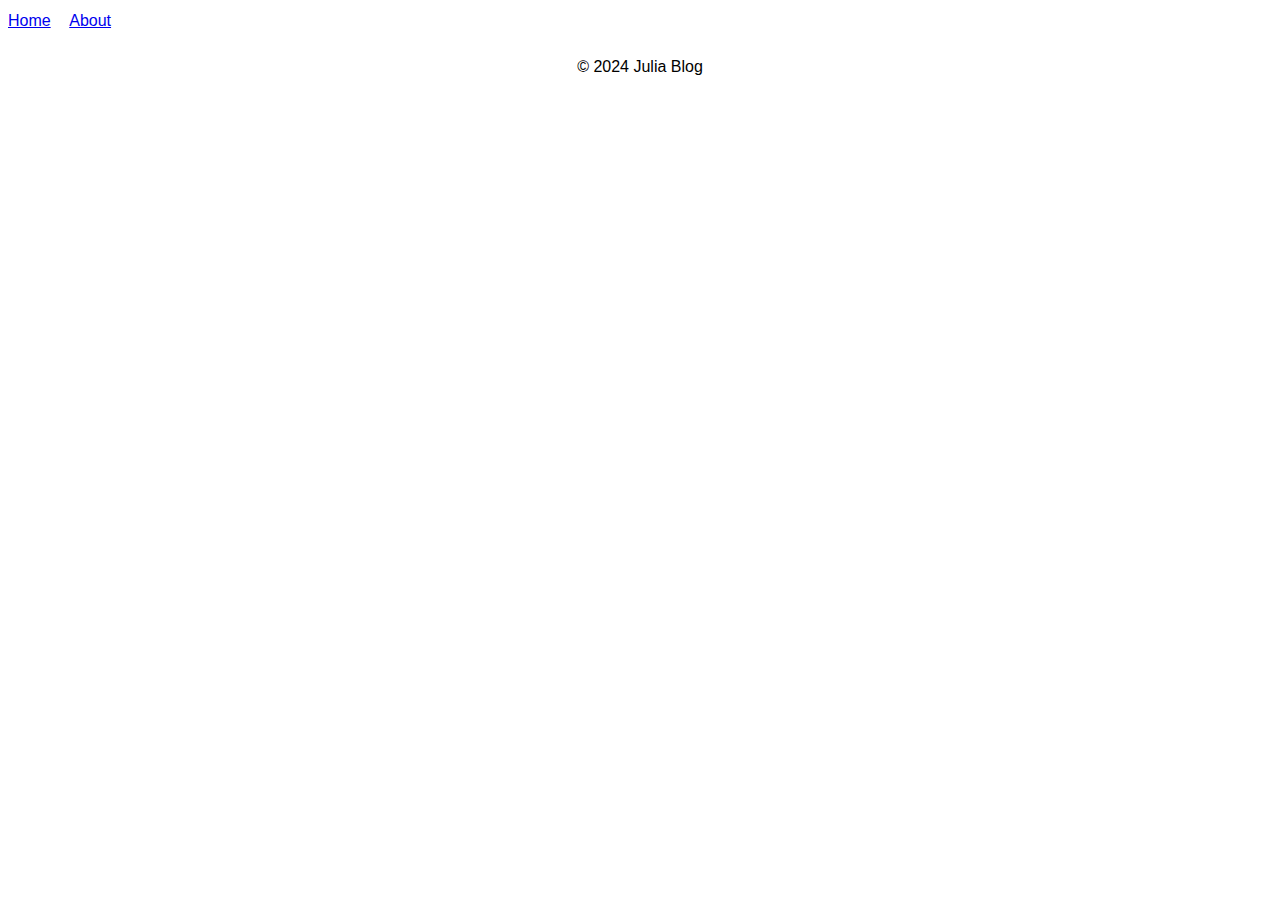
<file: index.html>
<!DOCTYPE html>
<html lang="en">
<head>
    <meta charset="UTF-8">
    <meta name="viewport" content="width=device-width, initial-scale=1.0">
    <title>Self Learning Blog</title>
    <meta name="author" content="Julia Chakraborty">
    <link rel="stylesheet" href="static/styles.css">
</head>
<body>
    <header>
        <nav>
            <a href="index.html">Home</a>
            <a href="about.html">About</a>
        </nav>
    </header>
    <main>
        
    </main>
    <footer>
        <p>© 2024 Julia Blog</p>
    </footer>
</body>
</html>
</file>
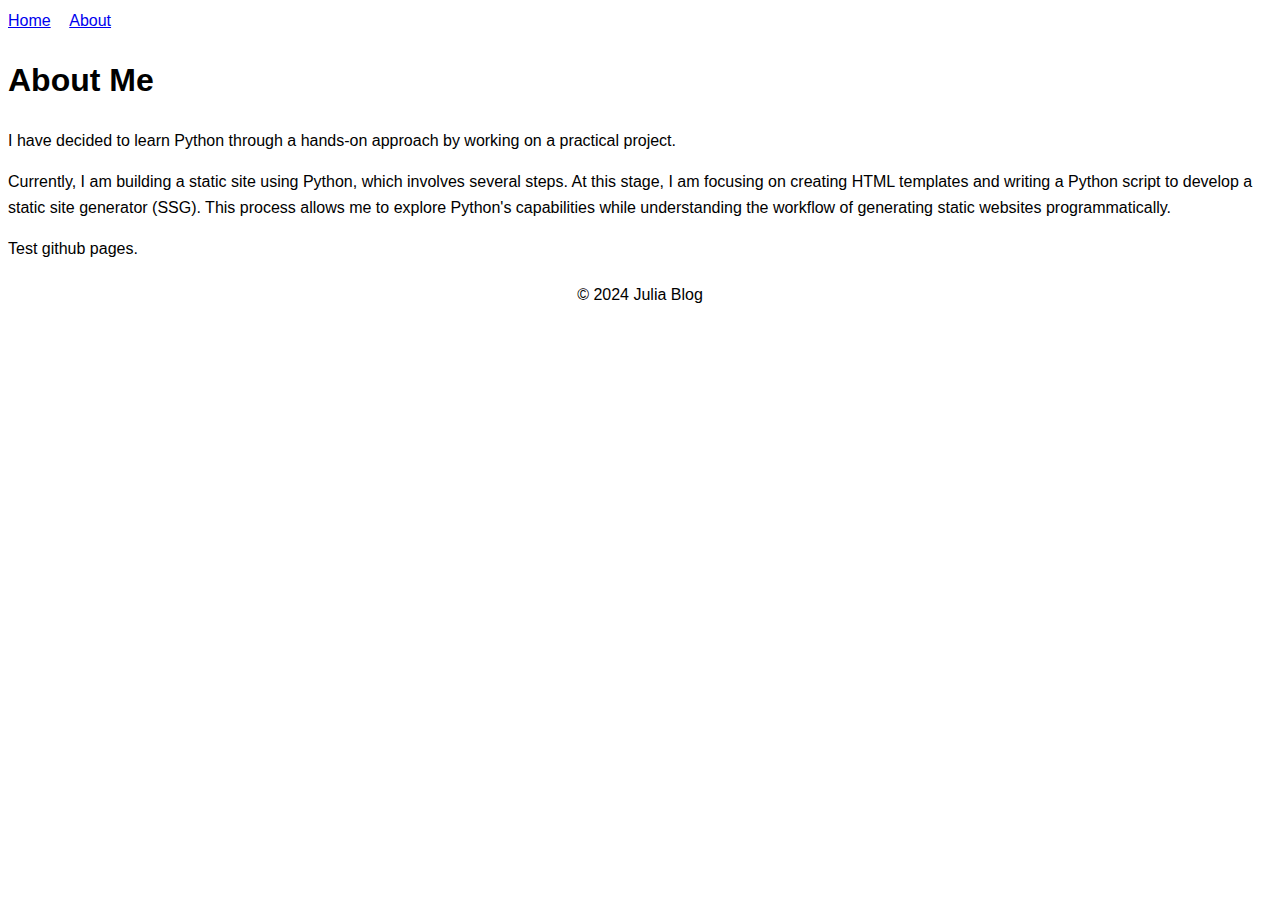
<file: about.html>
<!DOCTYPE html>
<html lang="en">
<head>
    <meta charset="UTF-8">
    <meta name="viewport" content="width=device-width, initial-scale=1.0">
    <title>About Me</title>
    <meta name="author" content="Julia Chakraborty">
    <link rel="stylesheet" href="static/styles.css">
</head>
<body>
    <header>
        <nav>
            <a href="index.html">Home</a>
            <a href="about.html">About</a>
        </nav>
    </header>
    <main>
        
<h1>About Me</h1>
<p>I have decided to learn Python through a hands-on approach by working on a practical project.</p>
<p>Currently, I am building a static site using Python, which involves several steps. At this stage, I am focusing on creating HTML templates and writing a Python script to develop a static site generator (SSG). This process allows me to explore Python's capabilities while understanding the workflow of generating static websites programmatically.</p>
<p>Test github pages.</p>

    </main>
    <footer>
        <p>© 2024 Julia Blog</p>
    </footer>
</body>
</html>
</file>
<file: static/styles.css>
body {
    font-family: Arial, sans-serif;
    line-height: 1.6;
}
header nav a {
    margin-right: 15px;
}
footer {
    text-align: center;
    margin-top: 20px;
}
</file>
